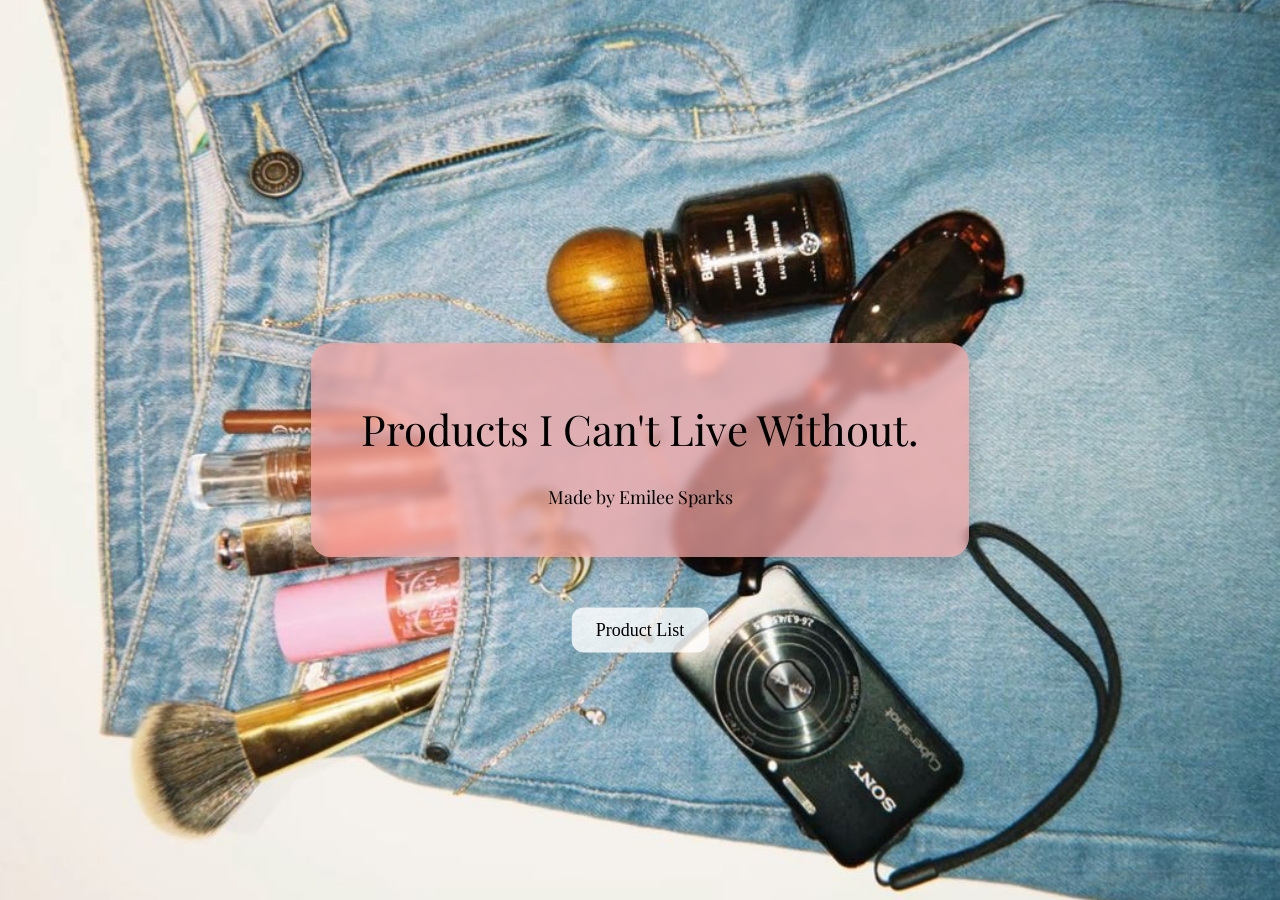
<file: index.html>
<!DOCTYPE html>
<html lang="en">
<head>
    <meta charset="UTF-8">
    <meta name="viewport" content="width=device-width, initial-scale=1.0">
    <title>Document</title>
    <link rel="stylesheet" href="styles.css">
<link href="https://fonts.googleapis.com/css2?family=Playfair+Display:wght@500;700&family=Poppins:wght@300;500&display=swap" rel="stylesheet">
</head>
<body>
    <div class="vibe">
        <div class="content">
            <h1>Products I Can't Live Without.</h1>
            <p>Made by Emilee Sparks</p>
            </div>
        </div>
        
<a href="second.html" class="btn">Product List</a>
</body>
</html>
</file>
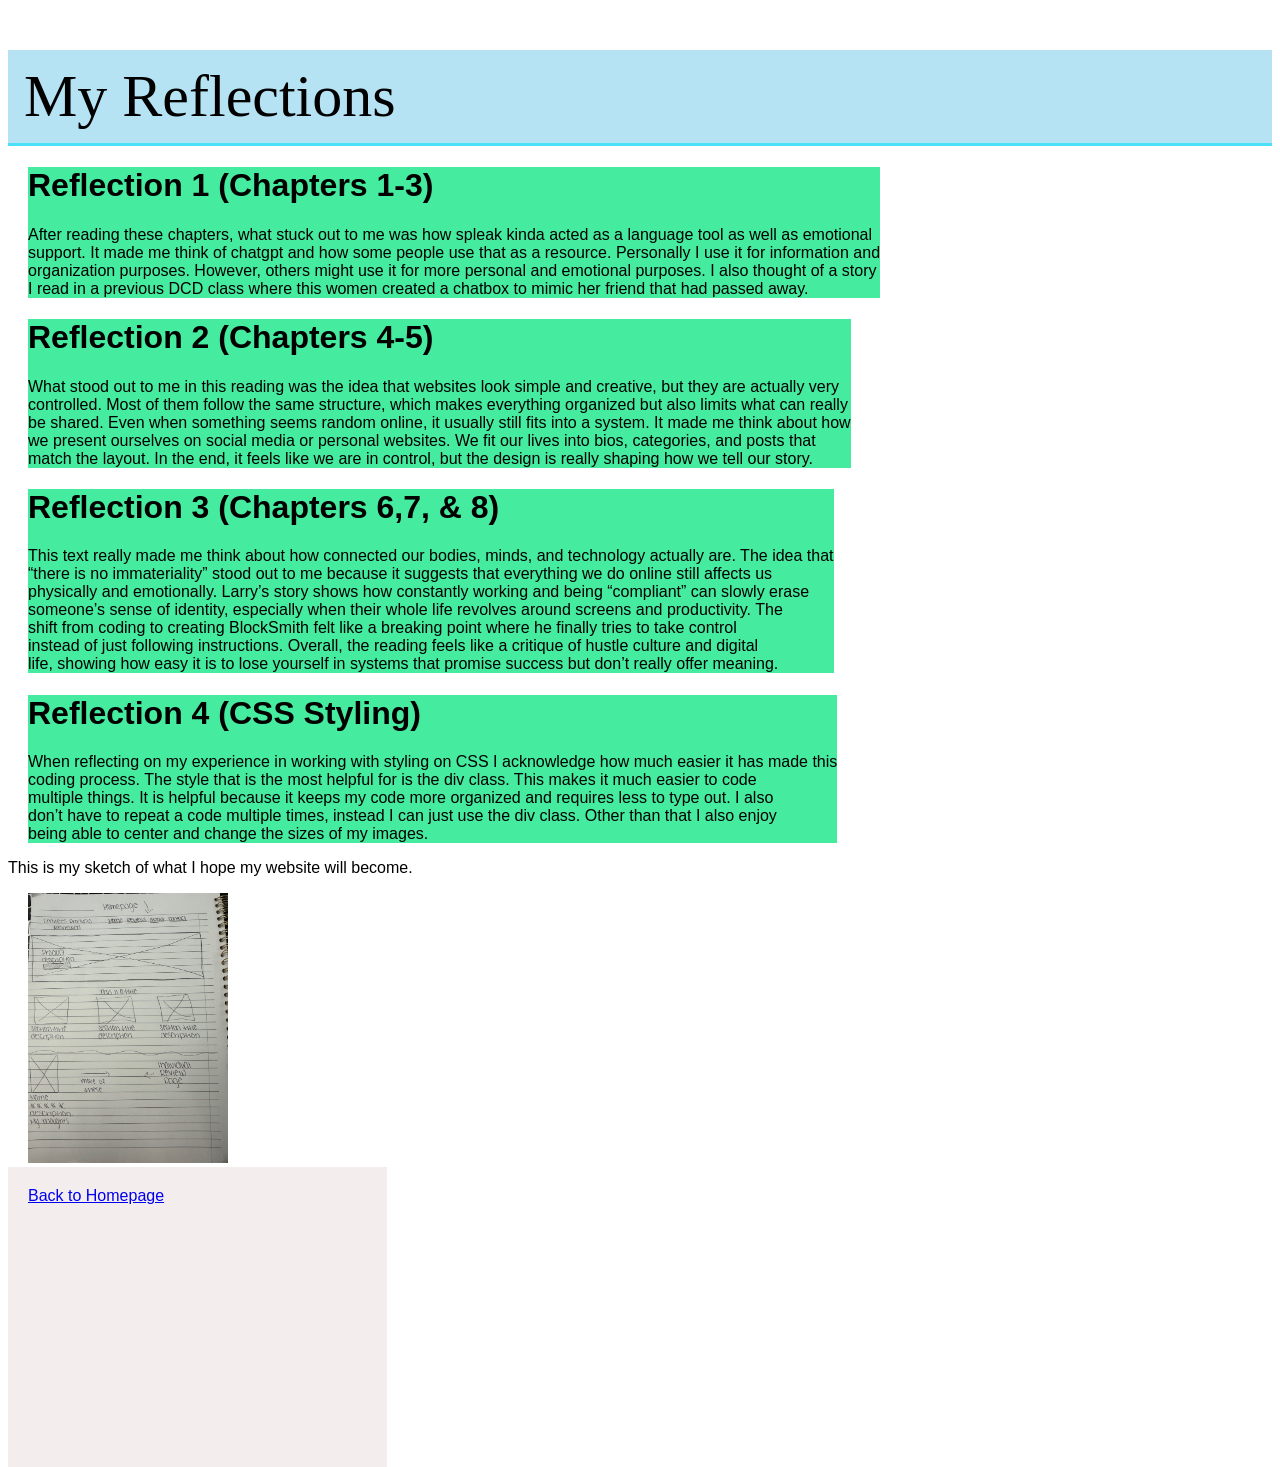
<file: reflection.html>
<!DOCTYPE html>
<html lang="en">
<head>
    <meta charset="UTF-8">
    <meta name="viewport" content="width=device-width, initial-scale=1.0">
    <title>Document</title>
    <link rel="stylesheet" href="styles.css">
</head>
<body>
   <h2 id="page-title"> My Reflections </h2>
<div class="reflection">
<h1> Reflection 1 (Chapters 1-3)</h1>
    After reading these chapters, what stuck out to me was how spleak kinda acted as a language tool as well as emotional <br>
    support. It made me think of chatgpt and how some people use that as a resource. Personally I use it for information and <br>
    organization purposes. However, others might use it for more personal and emotional purposes. I also thought of a story <br>
    I read in a previous DCD class where this women created a chatbox to mimic her friend that had passed away.
</div>
<div class="reflection">
<h1> Reflection 2 (Chapters 4-5)</h1>
    What stood out to me in this reading was the idea that websites look simple and creative, but they are actually very <br>
    controlled. Most of them follow the same structure, which makes everything organized but also limits what can really <br>
    be shared. Even when something seems random online, it usually still fits into a system. It made me think about how <br>
    we present ourselves on social media or personal websites. We fit our lives into bios, categories, and posts that <br>
    match the layout. In the end, it feels like we are in control, but the design is really shaping how we tell our story.
</div> 
<div class="reflection">
<h1> Reflection 3 (Chapters 6,7, & 8)</h1>
    This text really made me think about how connected our bodies, minds, and technology actually are. The idea that <br>
    “there is no immateriality” stood out to me because it suggests that everything we do online still affects us <br>
    physically and emotionally. Larry’s story shows how constantly working and being “compliant” can slowly erase <br>
    someone’s sense of identity, especially when their whole life revolves around screens and productivity. The <br>
    shift from coding to creating BlockSmith felt like a breaking point where he finally tries to take control <br>
    instead of just following instructions. Overall, the reading feels like a critique of hustle culture and digital <br>
    life, showing how easy it is to lose yourself in systems that promise success but don’t really offer meaning.
</div> 
<div class="reflection">
<h1> Reflection 4 (CSS Styling)</h1>
    When reflecting on my experience in working with styling on CSS I acknowledge how much easier it has made this <br>
    coding process. The style that is the most helpful for is the div class. This makes it much easier to code <br>
    multiple things. It is helpful because it keeps my code more organized and requires less to type out. I also <br>
    don’t have to repeat a code multiple times, instead I can just use the div class. Other than that I also enjoy <br>
    being able to center and change the sizes of my images.
</div>
<p>This is my sketch of what I hope my website will become.</p>
<div class="img">
<img src="sketch.jpg" alt="sketch I drew of website" width="200" height="270">
</div>
<nav>
    <a href="index.html" class="active">Back to Homepage</a>
</nav>

</body>
</html>
</file>
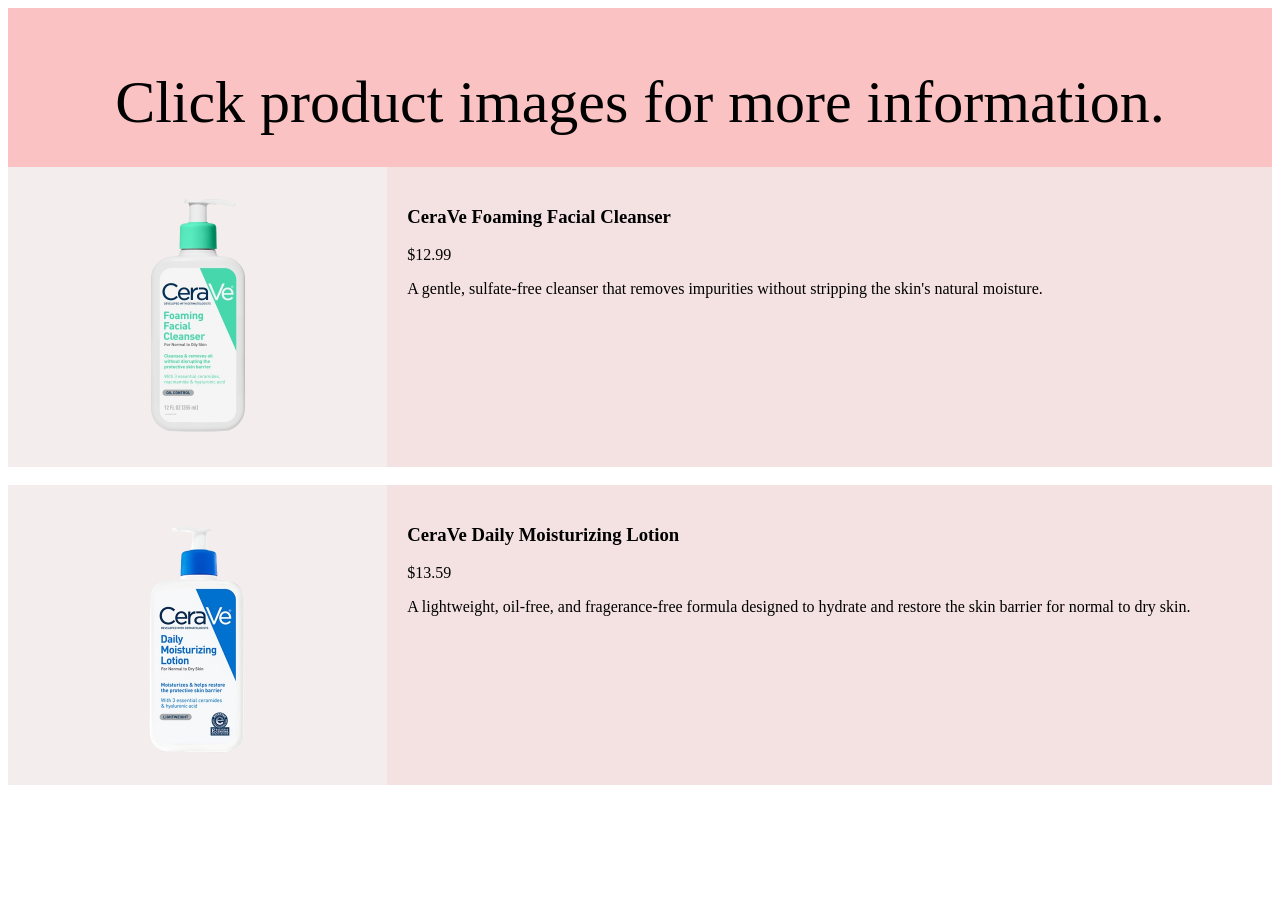
<file: second.html>
<!DOCTYPE html>
<html lang="en">
<head>
    <meta charset="UTF-8">
    <meta name="viewport" content="width=device-width, initial-scale=1.0">
    <link rel="stylesheet" href="styles.css">
    <title>Document</title>
</head>
<body>

<header>
    <h2>Click product images for more information.</h2>
</header>

<section>
    <nav>
        <a href="cerave.html">
            <div class="image-container">
        <img src="cerave-removebg-preview.png" alt="Cerave product image from Google" width="250" height="250">
        </a>
 </div>
 </nav>
    <article>
        <h1>CeraVe Foaming Facial Cleanser</h1> 
        <p>$12.99</p>
        <p>A gentle, sulfate-free cleanser that removes impurities without stripping the skin's natural moisture.</p>
    </article>
</section>
<br>
<section>
    <nav>
     <div class="image-container">
<img src="Daily-Moisturizing-Lotion-removebg-preview.png" alt="CeraVe Daily Moisturizing Lotion product image from Google" width="250" height="250">
 </div>
 </nav>
    <article>
        <h1>CeraVe Daily Moisturizing Lotion</h1>
        <p>$13.59</p>
        <p>A lightweight, oil-free, and fragerance-free formula designed to hydrate and restore the skin barrier for normal to dry skin.</p>
    </article>
</section>
</body>
</html>
</file>
<file: styles.css>
.reflection {
    position: relative;
    left: 20px;
    right: 40px;
    background-color:rgb(69, 235, 158);
    width: fit-content;
    }
    #page-title {
        background-color: #b5e3f3;
        padding: 12px 16px;
        border-bottom: 3px solid #4be1fb;
    }
.img {
    position: relative;
    left: 20px;
    right: 40px;
    }
    * {
    box-sizing: border-box;
    }

    body {
        font-family: Arial, Helvetica, sans-serif;
    }

    header {
        background-color: rgba(248, 169, 169, 0.7);
        padding: 10px;
        text-align: center;
        font-size: 35px;
        color: black;
    }

    nav {
        float: left;
        width: 30%;
        height: 300px; 
        background: #f4eded;
        padding: 20px;
    }

    nav ul {
        list-style-type: none;
         padding: 0;
    }

    article {
        float: left;
        padding: 20px;
        width: 70%;
        background-color: #f4e2e2;
        height: 300px; 
        font-family: Playfair Display, serif;
    }

    section::after {
        content: "";
        display: table;
        clear: both;
    }

    footer {
        background-color: #777;
        padding: 10px;
      text-align: center;
        color: white;
    }
    .image-container {
        display: flex;
        justify-content: center;
        align-items: center;
        height: 100%;
    }
    .vibe {
        position: fixed;
        top: 0;
        left: 0;
        height: 100vh;
        width: 100%;
        background: url(Products.jpg) center/cover no-repeat;
        display: flex;
        justify-content: center;
        align-items: center;
    }
    .content {
        position: relative;
        z-index: 1;
        color: black;
        background: rgba(248, 169, 169, 0.7);
        padding: 30px 50px;
        border-radius: 20px;
        text-align: center;
        backdrop-filter: blur(5px);
        box-shadow: 0 10px 25px rgba(0,0,0,0.2);
        font: 20px baloo 2, cursive;
        h1 {
            font: 42px Playfair Display, serif;
           
        }
        font: 18px Playfair Display, serif;
    }
    .btn {
  position: absolute;
  top: 70%;
  left: 50%;
  transform: translate(-50%, -50%);

  padding: 12px 24px;
  background-color: rgba(255, 255, 255, 0.8);
  color: black;
  text-decoration: none;
  font-size: 18px;
  border-radius: 12px;
  font-family: serif;
  transition: 0.3s;
}

.btn:hover {
  background-color: white;
  transform: translate(-50%, -50%) scale(1.05);
}
h2 {
    font: 60px Playfair Display, serif;
    margin-bottom: 20px;
}
</file>
